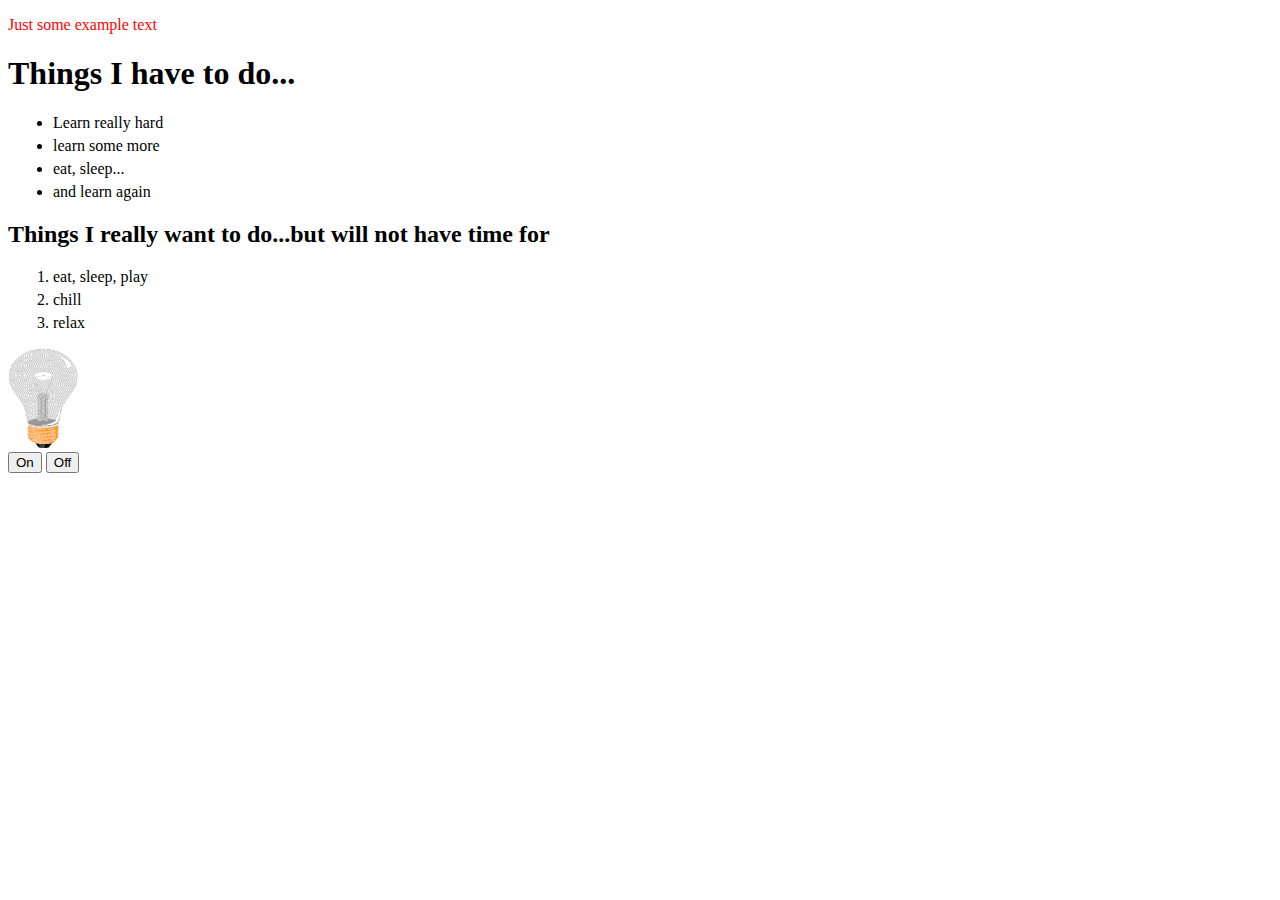
<file: index.html>
<!DOCTYPE html>
<html lang="en">
<head>
 <meta charset="UTF-8">
 <meta name="viewpoint" content="width=device-width, initial-scale=1.0">
 <title>Document</title>
 <link rel="stylesheet" type="text/css" href="style.css">
</head>
<body>
<p>Just some example text </p>



<div id="have">
    <h1>Things I have to do...</h1>
  <ul>
<li>Learn really hard</li>
<li>learn some more</li>
<li>eat, sleep...</li>
<li>and learn again</li>
  </ul>
</div>

<div id="want">
  <h2>Things I really want to do...but will not have time for</h2>
    <ol>
        <li>eat, sleep, play</li>
        <li>chill</li>
        <li>relax</li>
    </ol>
</div>

<script>
    function light(sw) {
        var pic;
        if (sw == 0){
            pic ="pic_bulboff.gif"
        } else {
            pic ="pic_bulbon.gif"
        }
        document.getElementById('image').src = pic;
    }
    </script>

<img id="image" src="pic_bulboff.gif" width="70px" height="100px">
<br>
<button type="button" onclick="light(1)">On</button>
<button type="button" onclick="light(0)">Off</button>


</body>
</html>
</file>
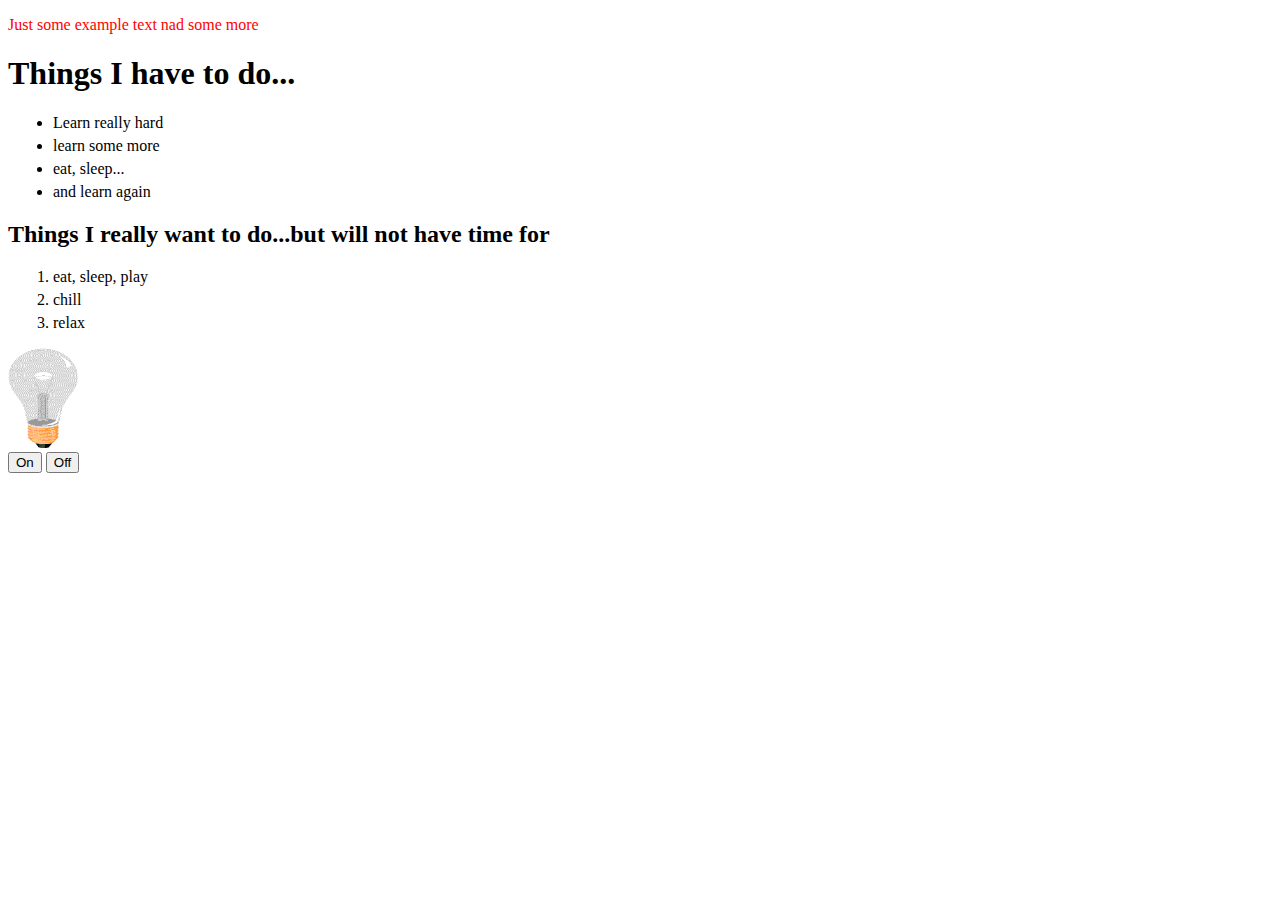
<file: yourgithubusername.github.io/index.html>
<!DOCTYPE html>
<html lang="en">
<head>
 <meta charset="UTF-8">
 <meta name="viewpoint" content="width=device-width, initial-scale=1.0">
 <title>Document</title>
 <link rel="stylesheet" type="text/css" href="style.css">
</head>
<body>
<p>Just some example text nad some more </p>



<div id="have">
    <h1>Things I have to do...</h1>
  <ul>
<li>Learn really hard</li>
<li>learn some more</li>
<li>eat, sleep...</li>
<li>and learn again</li>
  </ul>
</div>

<div id="want">
  <h2>Things I really want to do...but will not have time for</h2>
    <ol>
        <li>eat, sleep, play</li>
        <li>chill</li>
        <li>relax</li>
    </ol>
</div>

<script>
    function light(sw) {
        var pic;
        if (sw == 0){
            pic ="pic_bulboff.gif"
        } else {
            pic ="pic_bulbon.gif"
        }
        document.getElementById('image').src = pic;
    }
    </script>

<img id="image" src="pic_bulboff.gif" width="70px" height="100px">
<br>
<button type="button" onclick="light(1)">On</button>
<button type="button" onclick="light(0)">Off</button>


</body>
</html>
</file>
<file: style.css>
p{
color: red;

}

li{
margin: 5px;
}
</file>
<file: yourgithubusername.github.io/style.css>
p{
color: red;

}

li{
margin: 5px;
}
</file>
